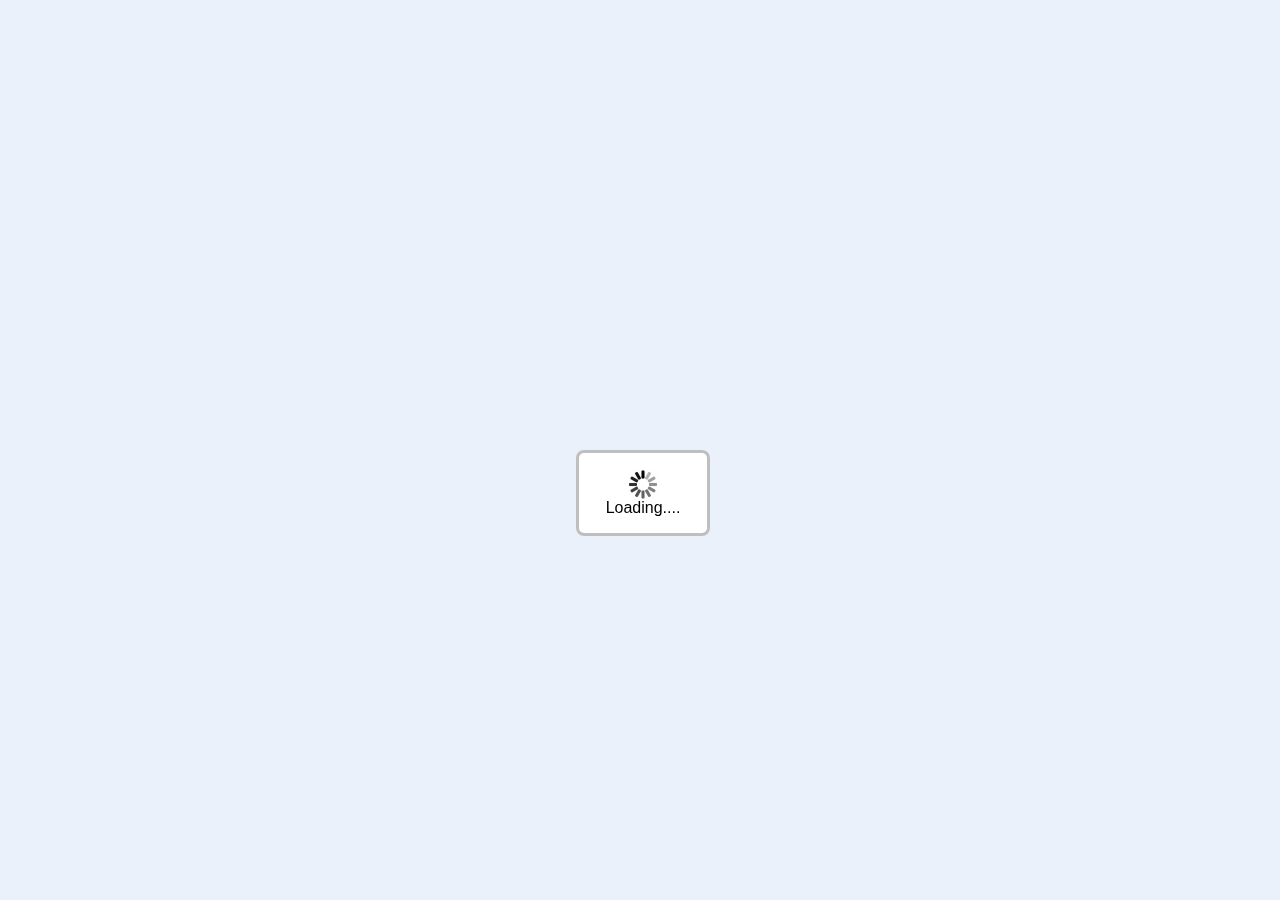
<file: index.html>
<html>
<head>
  <title>JP-Online Application</title>
  <link rel="shortcut icon" type="image/x-icon" href="image/logo32X32.png" />  
<style>
  .cover{
    position:fixed;
    display:table;
    left:0;
    top:0;
    width:100%;
    height:100%;
    background-color: rgba(6, 113, 253, 0.08);
    z-index:100;    
  } 
  .spinnerCell{
    display:table-cell;
    text-align:center;
    vertical-align:middle;
  }
  .spinnerCore{
    min-width: 6em;
    border: 0.2em solid rgba(0, 0, 0, 0.25);
    left: 45%;
    position: absolute;
    border-radius: .5em;
    background-color: white;
    padding: 1em;
  }
.hidden{display:none;}
</style>
</head>
<body>
<div id='loader' class='cover'>
  <div class='spinnerCell'>
    <div class='spinnerCore'>
      <img src='image/spiffygif_30x30.gif'style='width:2em,height:2emm'/>
      <div id='spinnerText'>Loading....</div>   
      <noscript>Please enable Javascript to continue.</noscript>
    </div>
  </div>  
</div>
<div id='container' class='hidden'></div>
<div id='dialog' class='hidden'>
    <div class='container'style='width:70%'>
      <div class='header'><div><span style='text-align:left'>Message:</span></div></div>
      <div id='portalMessageBody'class='article' style='min-height:4em'>This is the Message.</div>
      <div class='footer'>
  		  <div><a href='http://www.jowaipolytechnic.in' target='_blank'>Jowai Polytechnic</div>
    	</div>
</div>
<link rel="stylesheet" type="text/css" href="style/style.css">
<script src="script/script.js"></script>
<script>
var JSON;if(!JSON)JSON={};(function(){"use strict";function c(a){return a<10?"0"+a:a}if(typeof Date.prototype.toJSON!=="function"){Date.prototype.toJSON=function(){return isFinite(this.valueOf())?this.getUTCFullYear()+"-"+c(this.getUTCMonth()+1)+"-"+c(this.getUTCDate())+"T"+c(this.getUTCHours())+":"+c(this.getUTCMinutes())+":"+c(this.getUTCSeconds())+"Z":null};String.prototype.toJSON=Number.prototype.toJSON=Boolean.prototype.toJSON=function(){return this.valueOf()}}var h=/[\u0000\u00ad\u0600-\u0604\u070f\u17b4\u17b5\u200c-\u200f\u2028-\u202f\u2060-\u206f\ufeff\ufff0-\uffff]/g,f=/[\\\"\x00-\x1f\x7f-\x9f\u00ad\u0600-\u0604\u070f\u17b4\u17b5\u200c-\u200f\u2028-\u202f\u2060-\u206f\ufeff\ufff0-\uffff]/g,a,d,i={"\b":"\\b","\t":"\\t","\n":"\\n","\f":"\\f","\r":"\\r",'"':'\\"',"\\":"\\\\"},b;function g(a){f.lastIndex=0;return f.test(a)?'"'+a.replace(f,function(a){var b=i[a];return typeof b==="string"?b:"\\u"+("0000"+a.charCodeAt(0).toString(16)).slice(-4)})+'"':'"'+a+'"'}function e(m,n){var h,j,i,k,l=a,f,c=n[m];if(c&&typeof c==="object"&&typeof c.toJSON==="function")c=c.toJSON(m);if(typeof b==="function")c=b.call(n,m,c);switch(typeof c){case"string":return g(c);case"number":return isFinite(c)?String(c):"null";case"boolean":case"null":return String(c);case"object":if(!c)return"null";a+=d;f=[];if(Object.prototype.toString.apply(c)==="[object Array]"){k=c.length;for(h=0;h<k;h+=1)f[h]=e(h,c)||"null";i=f.length===0?"[]":a?"[\n"+a+f.join(",\n"+a)+"\n"+l+"]":"["+f.join(",")+"]";a=l;return i}if(b&&typeof b==="object"){k=b.length;for(h=0;h<k;h+=1)if(typeof b[h]==="string"){j=b[h];i=e(j,c);i&&f.push(g(j)+(a?": ":":")+i)}}else for(j in c)if(Object.prototype.hasOwnProperty.call(c,j)){i=e(j,c);i&&f.push(g(j)+(a?": ":":")+i)}i=f.length===0?"{}":a?"{\n"+a+f.join(",\n"+a)+"\n"+l+"}":"{"+f.join(",")+"}";a=l;return i}}if(typeof JSON.stringify!=="function")JSON.stringify=function(h,c,f){var g;a="";d="";if(typeof f==="number")for(g=0;g<f;g+=1)d+=" ";else if(typeof f==="string")d=f;b=c;if(c&&typeof c!=="function"&&(typeof c!=="object"||typeof c.length!=="number"))throw new Error("JSON.stringify");return e("",{"":h})};if(typeof JSON.parse!=="function")JSON.parse=function(a,c){var b;function d(f,g){var b,e,a=f[g];if(a&&typeof a==="object")for(b in a)if(Object.prototype.hasOwnProperty.call(a,b)){e=d(a,b);if(e!==undefined)a[b]=e;else delete a[b]}return c.call(f,g,a)}a=String(a);h.lastIndex=0;if(h.test(a))a=a.replace(h,function(a){return"\\u"+("0000"+a.charCodeAt(0).toString(16)).slice(-4)});if(/^[\],:{}\s]*$/.test(a.replace(/\\(?:["\\\/bfnrt]|u[0-9a-fA-F]{4})/g,"@").replace(/"[^"\\\n\r]*"|true|false|null|-?\d+(?:\.\d*)?(?:[eE][+\-]?\d+)?/g,"]").replace(/(?:^|:|,)(?:\s*\[)+/g,""))){b=eval("("+a+")");return typeof c==="function"?d({"":b},""):b}throw new SyntaxError("JSON.parse");}})()
xhr('init','');
</script>
</body>
</html>
</file>
<file: style/style.css>
body{
    font-family:Arial,Helvetica,sans-serif;
	margin:0;background:#FEFCFB;
	color:#000;
}
  .cover{
    position:fixed;
    display:table;
    left:0;
    top:0;
    width:100%;
    height:100%;
    background-color: rgba(6, 113, 253, 0.08);
    z-index:100;    
  } 
.hidden{display:none}
.container{
    background: bisque;
	padding: 0.5em;
	border-radius: 2em;
	position: absolute;
	margin: 1%;
}
.header{
	background-color: burlywood;
	padding-top:2.5em;
 	border-top-left-radius: 1.5em;
  	border-top-right-radius: 1.5em;
	margin:0em;
}
.header div{
	display:table;
	background-color: olivedrab;
	width:100%;
	padding: 0em;
}
.header span{
	display:table-cell;
  	text-align: center;
	color:#FFF;
	font-weight:bolder;
	font-size:2em;
	padding: 0.5em
}
.header ul{
    margin-bottom: -0.09em;
}
.header li{
	display: inline;
	border: 0.1em solid #FFF;
	border-bottom: none;
	padding-top:0.5em;
	padding-left:1em;
	padding-right:1em;
	border-top-right-radius:0.5em;
	border-top-left-radius:0.5em;
}
.menuTab{
	background-color:burlywood;
	color:#111;
}
.menuActiveTab, .menuTab:hover{
	background-color:olivedrab;
	color:#FFF;
}
.menuTab:hover{
	cursor:pointer;
}
.footer{
	background-color: burlywood;
	width:100%;
 	border-bottom-left-radius: 1.5em;
  	border-bottom-right-radius: 1.5em;
	margin:0em;
	display:table;
}
.footer div{
	display:table-cell;
  	text-align: center;
	color:#111;
	font-size:1em;
	font-style: italic;
	padding: 0.5em
}
.footer a{color:#FFF;}
.article{
	margin-top:0.25em;
	margin-bottom: 0.25em;
	border: .1em solid black;
	background-color: #FFF;
	padding: 0.5em;
}
.article .heading{
	font-weight: bolder;
	font-size: 1.5em;
}
.table{display:table;width:99%;background-color: beige;}
.tableCell{display:block; vertical-align:top;}
.border{border: mediumaquamarine thin solid;margin:0.1em;padding:0.25em}
.bold{font-weight: bolder}
.red{color:red;}
input[type='button']{
	background-color: burlywood;
 	border-radius: 1.5em;
	color: #111;
  	padding-left: 1.5em;
  	padding-right: 1.5em;
	font-size: 1.5em;
	border: .1em solid #111;
}
input[type='button']:hover{
	background-color: olivedrab;
	color: #fff;
	cursor:pointer;
}
table{
    border:thin solid mediumaquamarine;
    background-color: beige;
    position:relative;
    text-align: center;
    width: 100%;
}
table tr{
    border:thin solid mediumaquamarine;
}
table td
{
    border: mediumaquamarine thin solid;
    overflow:visible;
}
table input
{
    width: 95%;
    min-width:2em;
}
table textarea
{
    position: relative;
    top: 0;
}
.mandatory{
    background-color:olivedrab;
    color:white;
    border: .1em solid #111;
    border-radius:1.5em;
    padding-left: 1em;
  	padding-right: 1em;
      margin-right:0.5em;
}
/*----------------loadBar------------*/
#jpLoadBarV1.visible {
  z-index:100;
  position: absolute;
  left: 20%;
  top: 30%;
  width: 60%;height:40%;
  background-color:rgb(223, 186, 131);    
  border: #ffe4b5 ridge;
}.hidden{
  display:none;
}
#jpLoadBarTextV1{
  text-align:center;
  font-size:xx-large;
  font-size:50px;
  line-height:200px;
}
.MessageBox{
	display:block;
	position:absolute;
	left:30%;
	width:40%;
	top:20%;
	background-color:#DCE5C6;
	border: #DCE5C6 ridge;
	overflow:hidden;
}
.MessageTitle{
	position:static;
	height:60px;
	color:#FFF;
	background-color:#559F37;
	font-size:30px;
	font-style:normal;
	font-weight:bold;
	padding-top:15px;
	padding-left:15px;
}
.MessageBody{
	position:static;
	min-height:75px;
	color:#000;
	font-size:18px;
	padding-top:20px;
	padding-left:20px;
}
.MessageFooter{
	height:50px;
	padding-right:5px;
}
.MessageFooter input{
	height:40px;
	width:100px;
	color:#FFF;
	font-size:18px;
	font-weight:bold;
	float:right;
	background-color:#427A2F;
    margin-left:1em;
}
.MessageFooter input:hover{
	color:#000;
	background-color:#A9CF8B;
}
@media screen and (min-width:320px) {
	.container{
    	margin-left:5%;
		margin-right:5%;
        width:90%;
		margin-top: 0.5em;
	}  
}
@media screen and (min-width:801px) {
	.container{
    	margin-left:10%;
		margin-right:10%;
        width:80%;
		margin-top: 1em;
	}
	.tableCell{display:table-cell}
}
@media screen and (min-width:1025px) {
	.container{
    	margin-left:15%;
		margin-right:15%;
        width:70%;
		margin-top: 2em;
	}
	.tableCell{display:table-cell}
}
</file>
